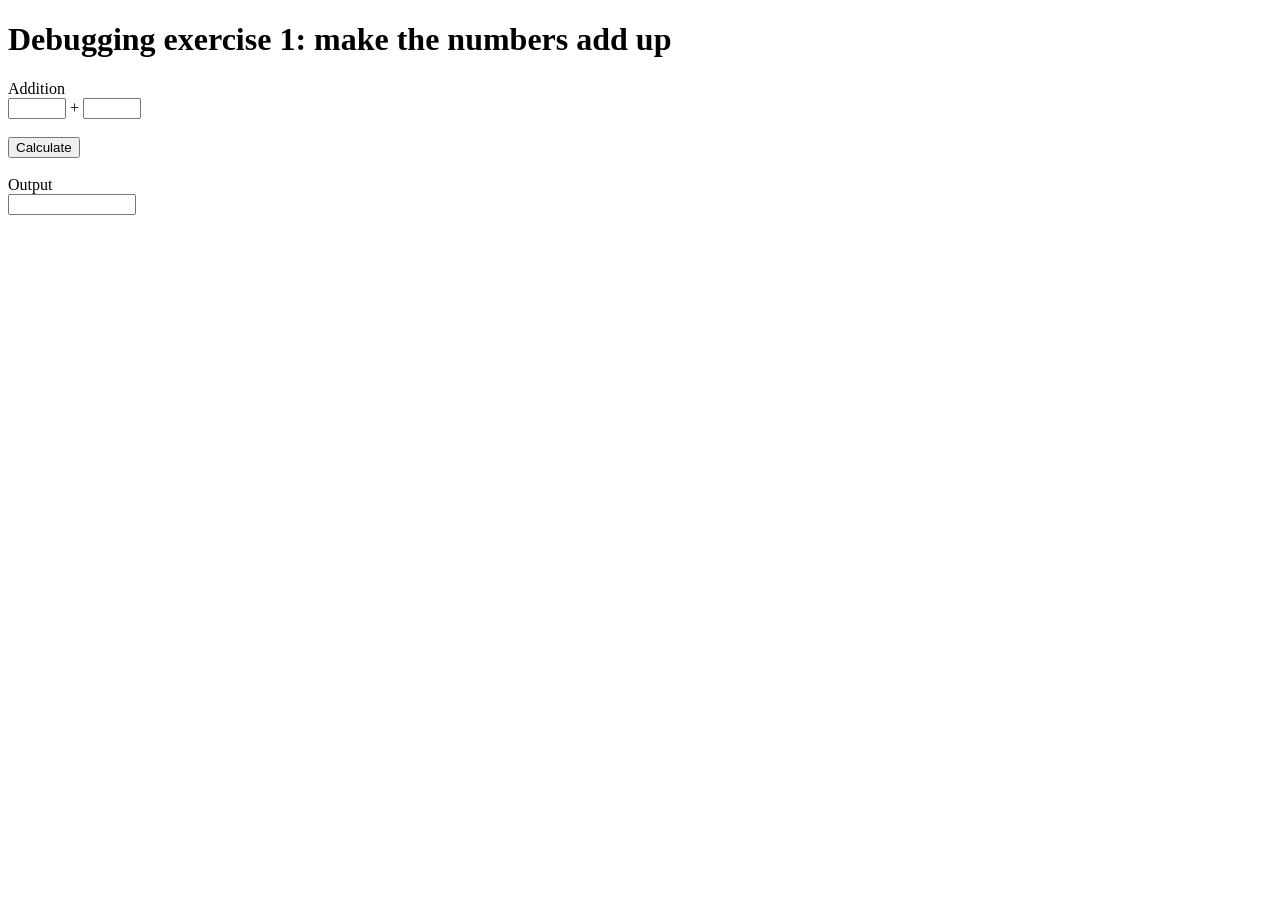
<file: courses/day-4-debugging-and-devtools/src/01/index.html>
<!doctype html>
<html>
<head>
    <title>Debugging exercise</title>
    <style>
        label {
            display: block;
        }
        .calculator__output {
            width: 120px;
        }
        .calculator__input--small {
            width: 50px;
        }
    </style>
</head>
<body>

<h1>Debugging exercise 1: make the numbers add up</h1>
<form class="calculator" novalidate>
    <label>Addition</label>
    <input class="calculator__input calculator__input--small" /> +
    <input class="calculator__input calculator__input--small" />
    <br/><br/>
    <button type="submit">Calculate</button>
    <br/><br/>
    <label>Output</label>
    <input class="calculator__output" readonly />
</form>

<script src="script.js"></script>
</body>
</html>
</file>
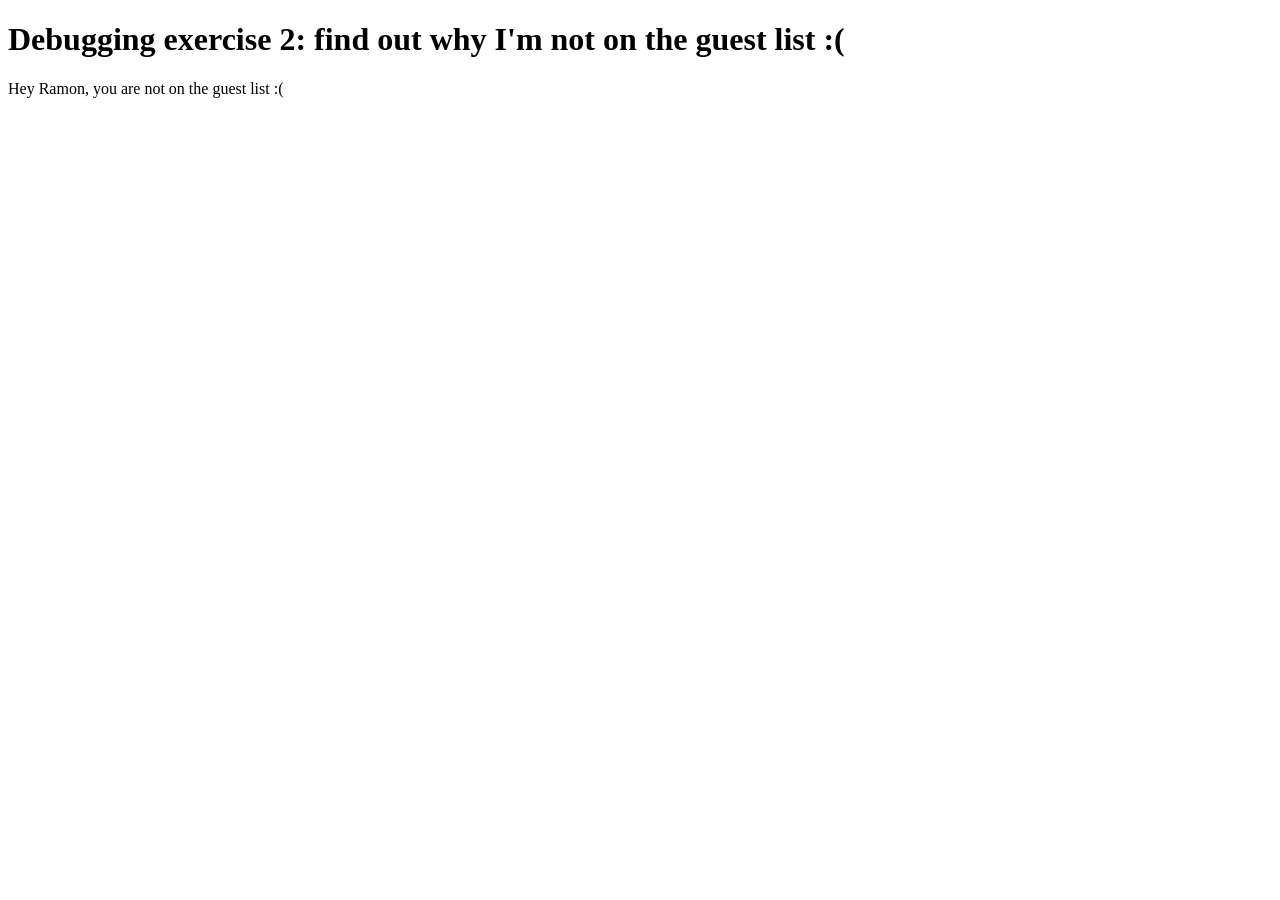
<file: courses/day-4-debugging-and-devtools/src/02/index.html>
<!doctype html>
<html>
<head>
    <title>Debugging exercise</title>
</head>
<body>

<h1>Debugging exercise 2: find out why I'm not on the guest list :(</h1>
<p id="message"></p>

<script src="script.js"></script>
</body>
</html>
</file>
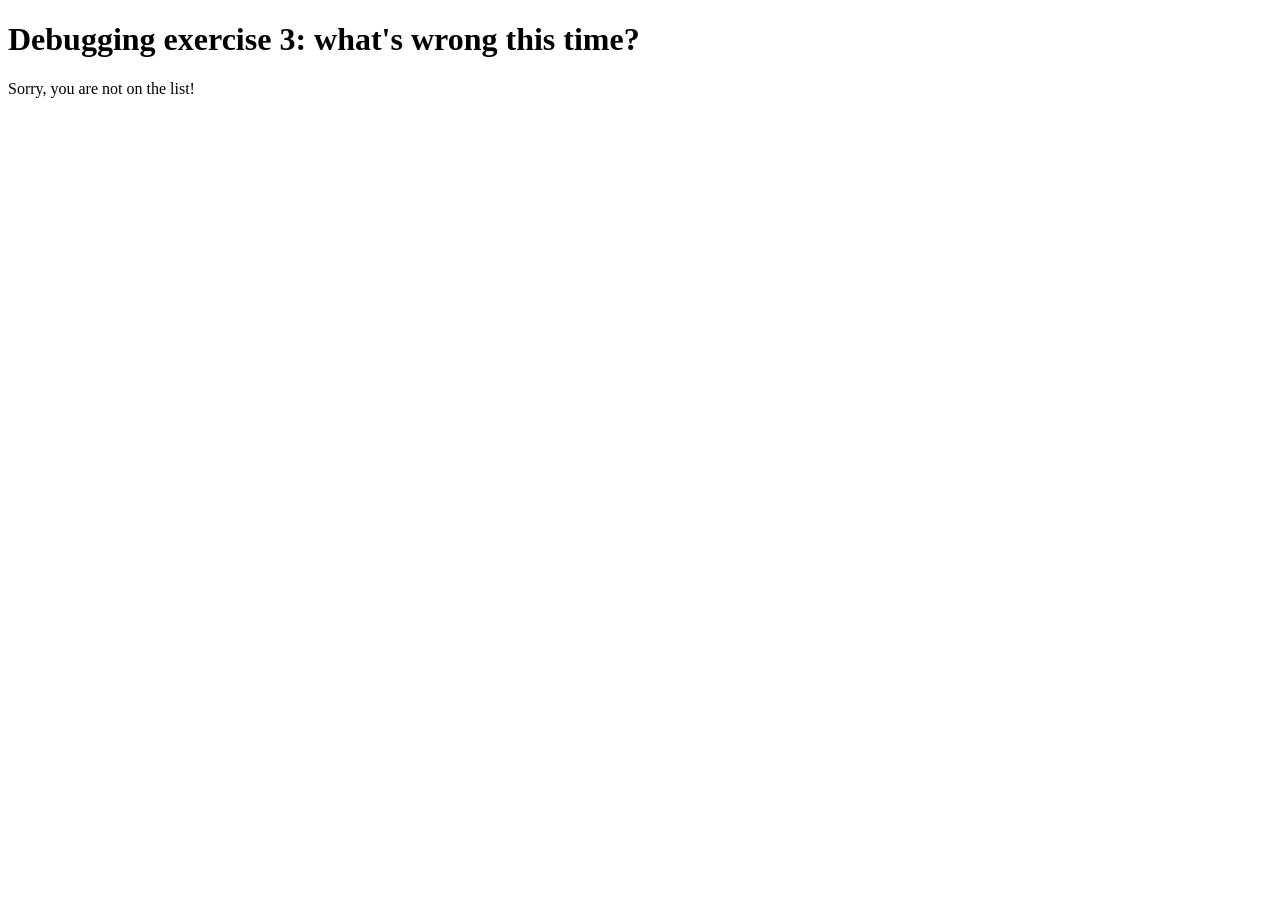
<file: courses/day-4-debugging-and-devtools/src/03/index.html>
<!doctype html>
<html>
<head>
    <title>Debugging exercise</title>
</head>
<body>

<h1>Debugging exercise 3: what's wrong this time?</h1>
<p id="message"></p>

<script src="script.js"></script>
</body>
</html>
</file>
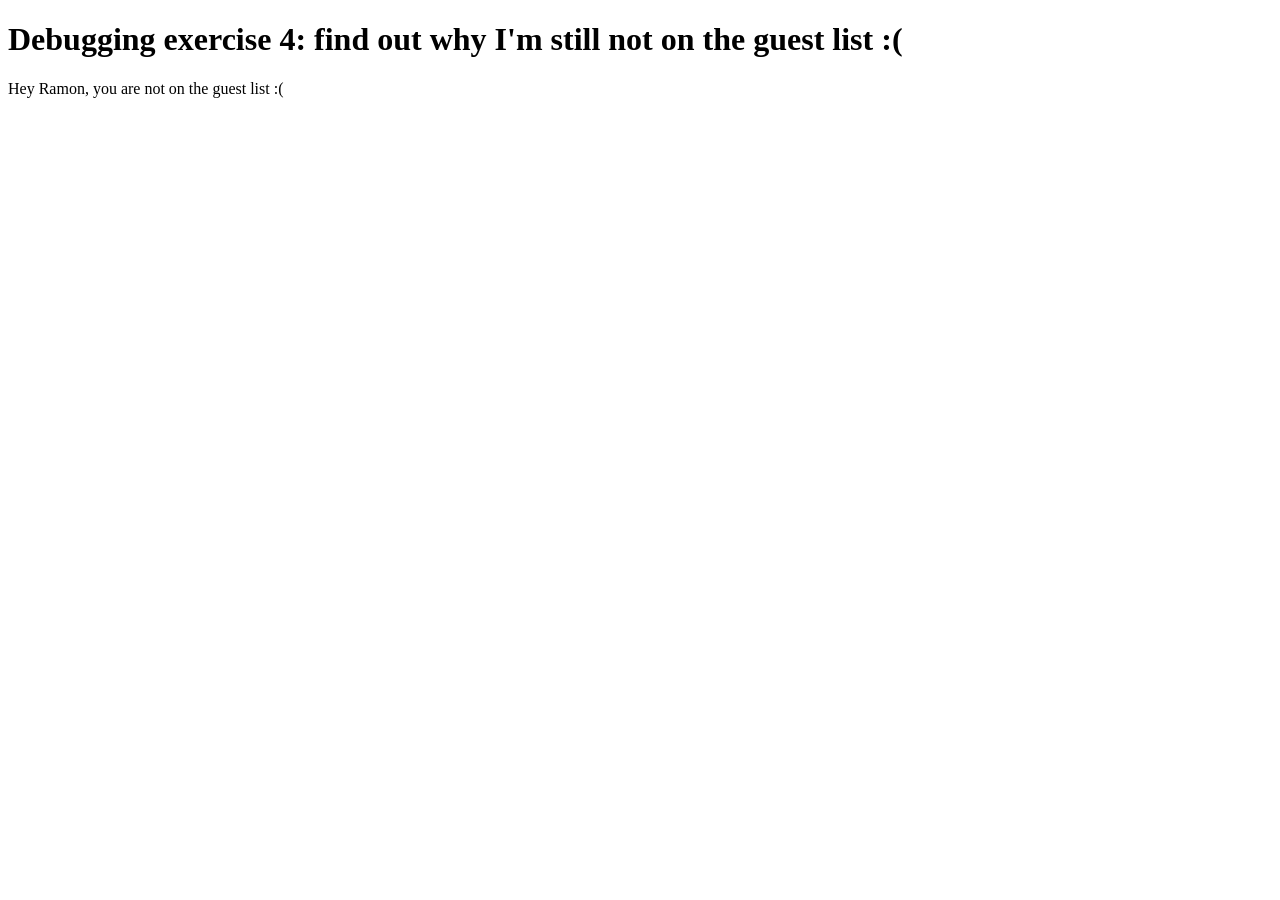
<file: courses/day-4-debugging-and-devtools/src/04/index.html>
<!doctype html>
<html>
<head>
    <title>Debugging exercise</title>
</head>
<body>

<h1>Debugging exercise 4: find out why I'm still not on the guest list :(</h1>
<p id="message"></p>

<script src="script.js"></script>
</body>
</html>
</file>
